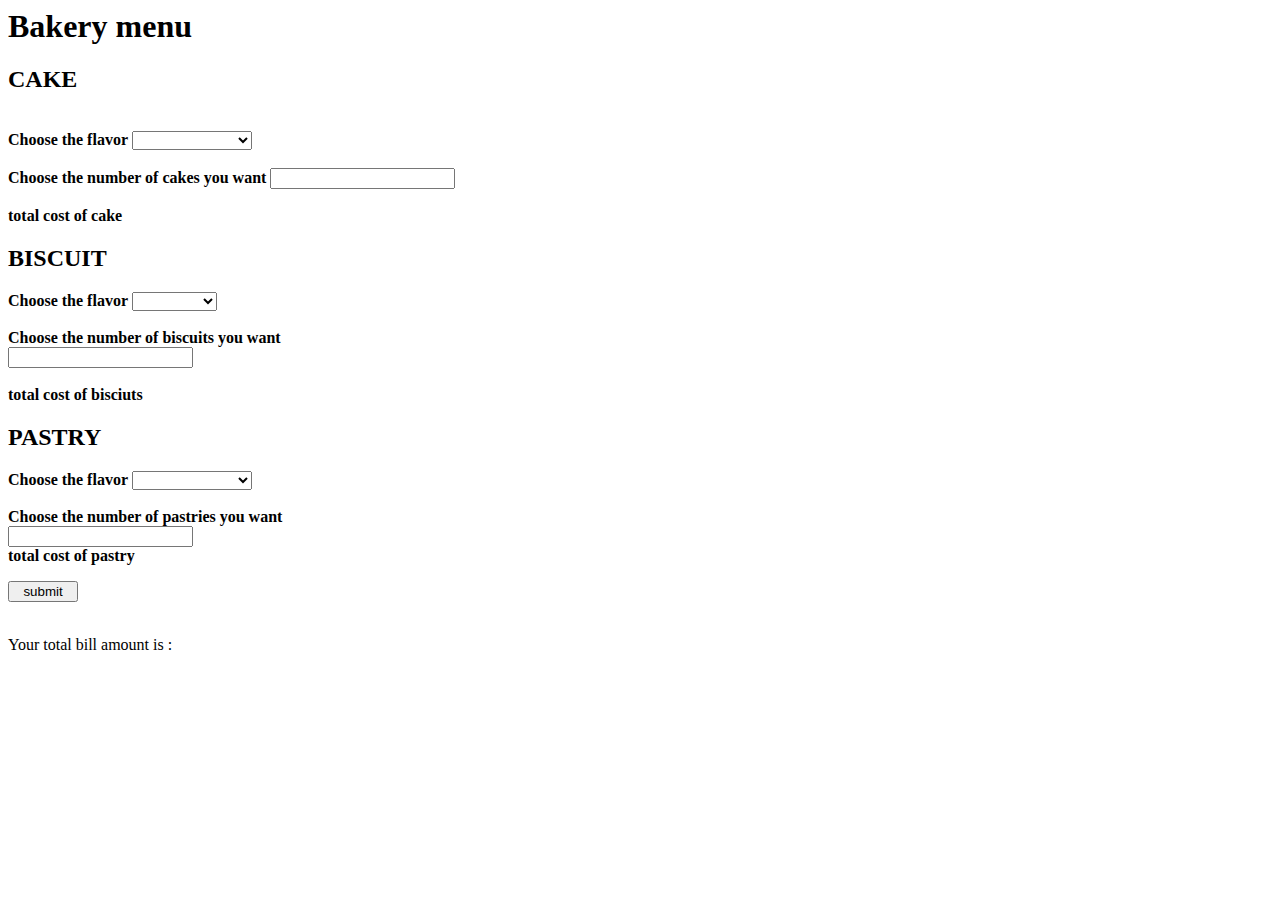
<file: 7b.html>
<html>
<head>
<title> BAKERY MENU </title>

<script type = "text/javascript">
function addby()
{
 num1= document.getElementById("cake").value;
 var e1 = document.getElementById("cakeflav");
 var e2 = document.getElementById("biscuitflav");
 var e3 = document.getElementById("pastryflav");
 var price1 = e1.options[e1.selectedIndex].value;
 var price2 = e2.options[e2.selectedIndex].value;
 var price3 = e3.options[e3.selectedIndex].value;
 num2= document.getElementById("biscuit").value;
 num3= document.getElementById("pastry").value;
 var x = parseInt(num1)*price1 + parseInt(num2)*price2 + parseInt(num3)*price3 ;
 document.getElementById("result").innerHTML = x;
 document.getElementById("cakeee").innerHTML = num1*price1;
 document.getElementById("bisc").innerHTML = num2*price2;
 document.getElementById("past").innerHTML = num3*price3;
}
</script>

<body>

<h1>Bakery menu</h1>
<!-- <p>choose the needed items</p>
 -->
<label><h2> CAKE </h2></label></br>
<label><b>Choose the flavor </b></label>
  <select id="cakeflav">
  <option></option>
  <option value="10">Pineapple(10)</option>
  <option value="15">chocolate(15)</option>
  <option value="12">mixedfruit(12)</option>
  <option value="12">Butterscotch(12)</option>
  </select>
 

</br></br ><label><b>Choose the number of cakes you want</b></label>
<input type="text" name="message" id="cake" ></br></br>


 
 <label><b>total cost of cake</b></label><p id ="cakeee"></p>
    <label><h2> BISCUIT </h2></label>
    <label><b>Choose the flavor </b></label>
  <select id="biscuitflav">
  <option></option>
  <option value="20">jimjam(20)</option>
  <option value="15">Vanilla(15)</option>
 </select></br></br><label><b>Choose the number of biscuits you want</b></label><br>
       <input type="text" name="message" id="biscuit"></br></br>

 <label><b>total cost of bisciuts</b></label>  <p id ="bisc"></p>


   
    <label><h2> PASTRY </h2></label>
    <label><b>Choose the flavor </b></label>

 <select id="pastryflav">
  <option></option>
  <option value="10">Pineapple(10)</option>
  <option value="12">chocolate(12)</option>
  <option value="15">Butterscotch(15)</option>
 </select></br></br><label><b>Choose the number of pastries you want</b></label><br>
      <input type="text" name="message" id="pastry"></br>

   <label><b>total cost of pastry</b></label> <p id ="past"></p>


   
<input type="button" value="  submit  " onClick="addby();"/>

</br></br>
<p> Your total bill amount is : </p>
<p><span id='result'></span></p>

</body>
</head>
</html
</file>
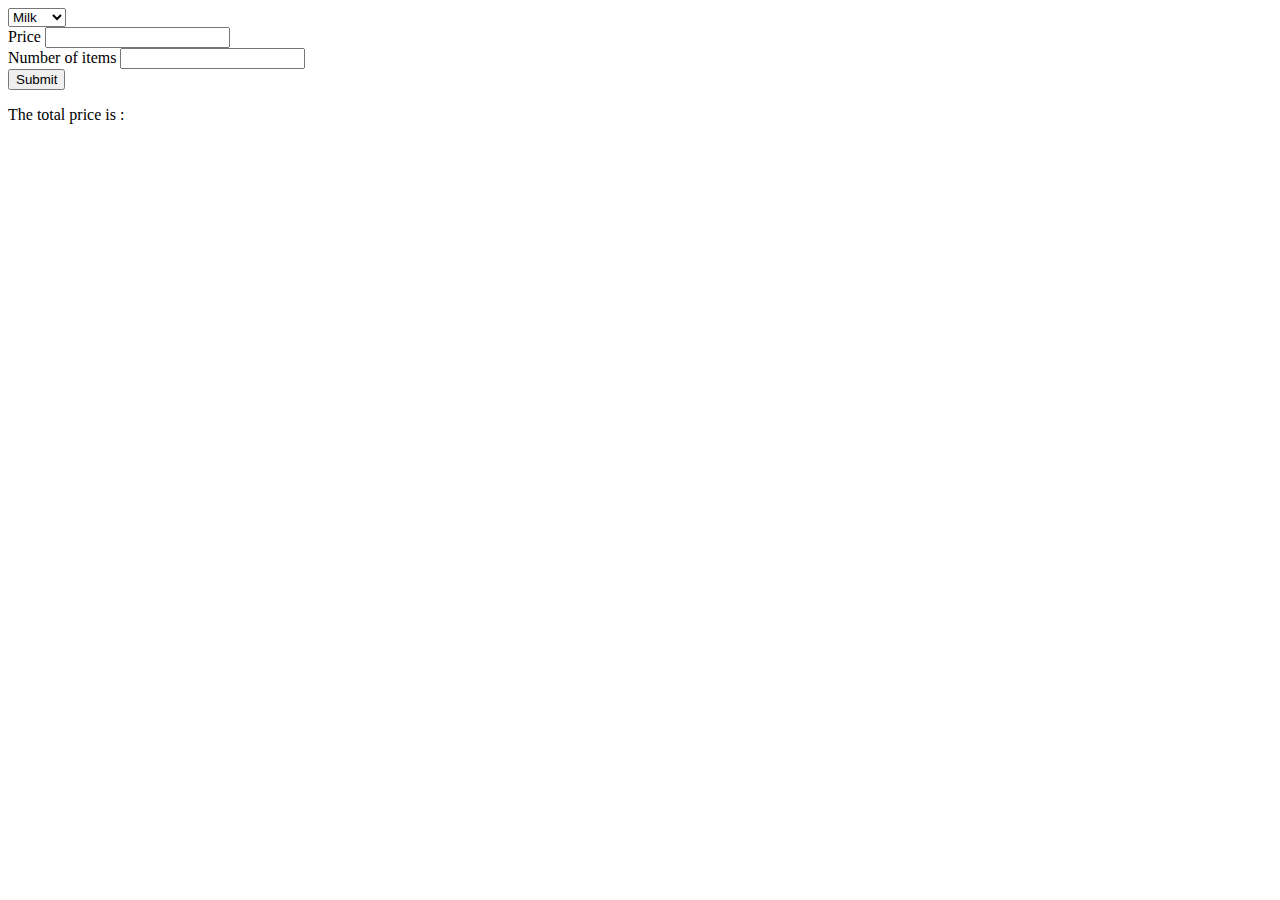
<file: sl lab/2/2a.html>
<!DOCTYPE html>
<html lang="en" dir="ltr">
  <head>
    <meta charset="utf-8">
    <title>My SHopping cart</title>
    <script type="text/javascript">
      function calc(){
        var v1=parseInt(document.getElementById('price').value);
        var v2=parseInt(document.getElementById('items').value);
        var v3=v1*v2;
        document.getElementById('res').innerHTML=v3;
        alert("Paid succesfully");
      }
    </script>
  </head>
  <body>
    <select>
      <option>Milk</option>
      <option>Bread</option>
      <option>Butter</option>
    </select><br>
    Price
    <input type="text" name="" id="price"><br>
    Number of items
    <input type="text" name="" id="items"><br>
    <input type="submit" name="" onclick="calc()" value="Submit">
    <p>The total price is : <span id="res"></span></p>

  </body>
</html>
</file>
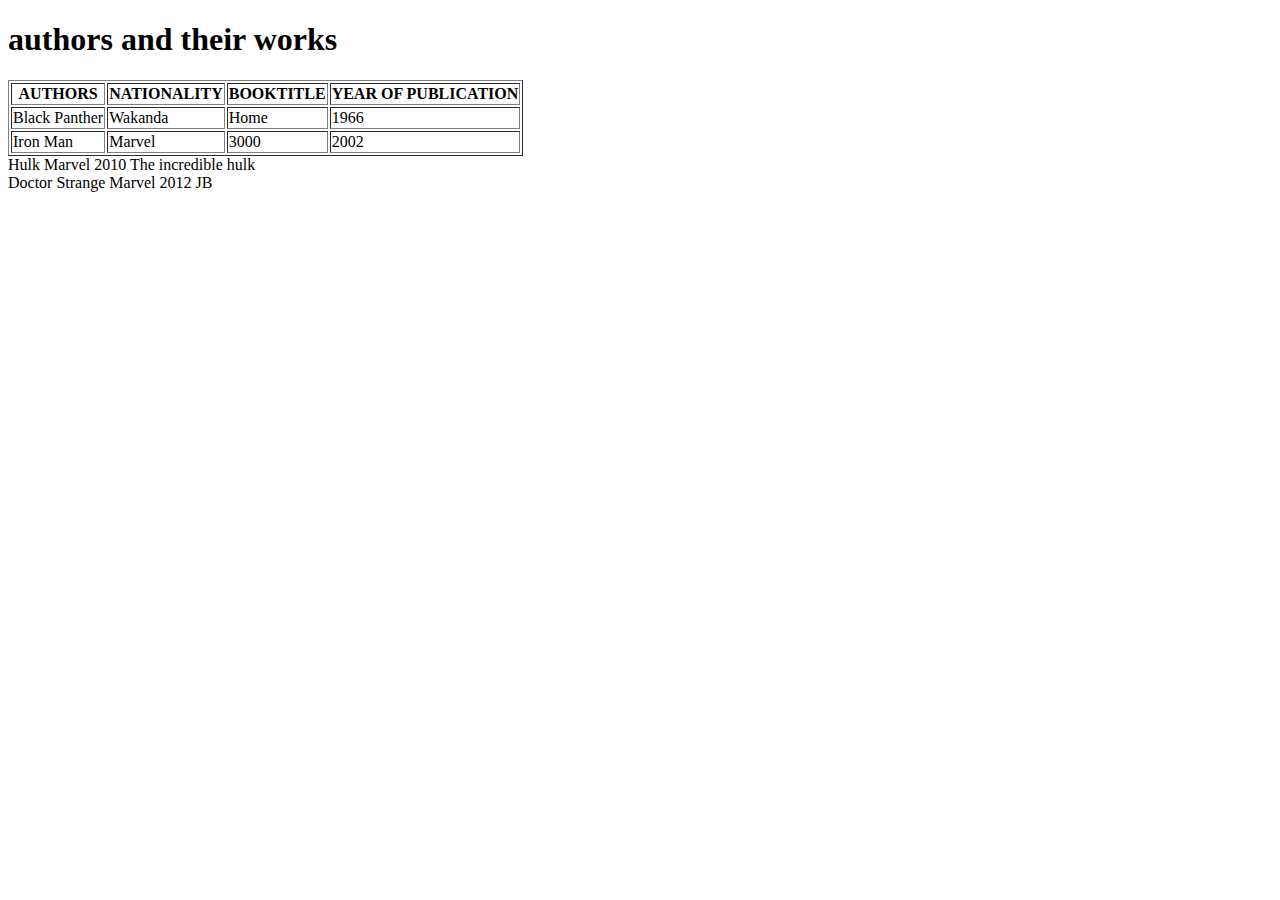
<file: sl lab/3/3a.html>
<!DOCTYPE html>
<html>
<body>
  <h1> authors and their works</h1>
  <table id="authortable" border>
    <th>AUTHORS</th>
    <th>NATIONALITY</th>
    <th>BOOKTITLE</th>
    <th>YEAR OF PUBLICATION</th>
    <tr>
      <td id="author0"></td>
      <td id="nat0"></td>
      <td id="title0"></td>
      <td id="year0"></td>
    </tr>
    <tr>
      <td id="author1"></td>
      <td id="nat1"></td>
      <td id="title1"></td>
      <td id="year1"></td>
    </tr>
  </table>
  <span id="author2"></span>
  <span id="nat2"></SPAN>
  <span id="year2"></span>
  <span id="title2"></span>
  <br>
  <span id="author3"></span>
  <span id="nat3"></span>
  <span id="year3"></span>
  <span id="title3"></span>
<body>
</html>

<script>
  var authors = [{ "author":"Black Panther","nat":"Wakanda", "title":"Home", "year":"1966" }, { "author":"Iron Man", "nat":"Marvel", "title":"3000", "year":"2002" }, { "author":"Hulk", "nat":"Marvel", "title":"The incredible hulk", "year":"2010" }, { "author":"Doctor Strange", "nat":"Marvel", "title":"JB", "year":"2012" }];
  document.getElementById("author0").innerHTML = authors[0].author;
  document.getElementById("nat0").innerHTML = authors[0].nat;
  document.getElementById("title0").innerHTML = authors[0].title;
  document.getElementById("year0").innerHTML = authors[0].year;

  document.getElementById("author1").innerHTML = authors[1].author;
  document.getElementById("nat1").innerHTML = authors[1].nat;
  document.getElementById("title1").innerHTML = authors[1].title;
  document.getElementById("year1").innerHTML = authors[1].year;

  document.getElementById("author2").innerHTML = authors[2].author;
  document.getElementById("nat2").innerHTML = authors[2].nat;
  document.getElementById("title2").innerHTML = authors[2].title;
  document.getElementById("year2").innerHTML = authors[2].year;

  document.getElementById("author3").innerHTML = authors[3].author;
  document.getElementById("nat3").innerHTML = authors[3].nat;
  document.getElementById("title3").innerHTML = authors[3].title;
  document.getElementById("year3").innerHTML = authors[3].year;
</script>
</file>
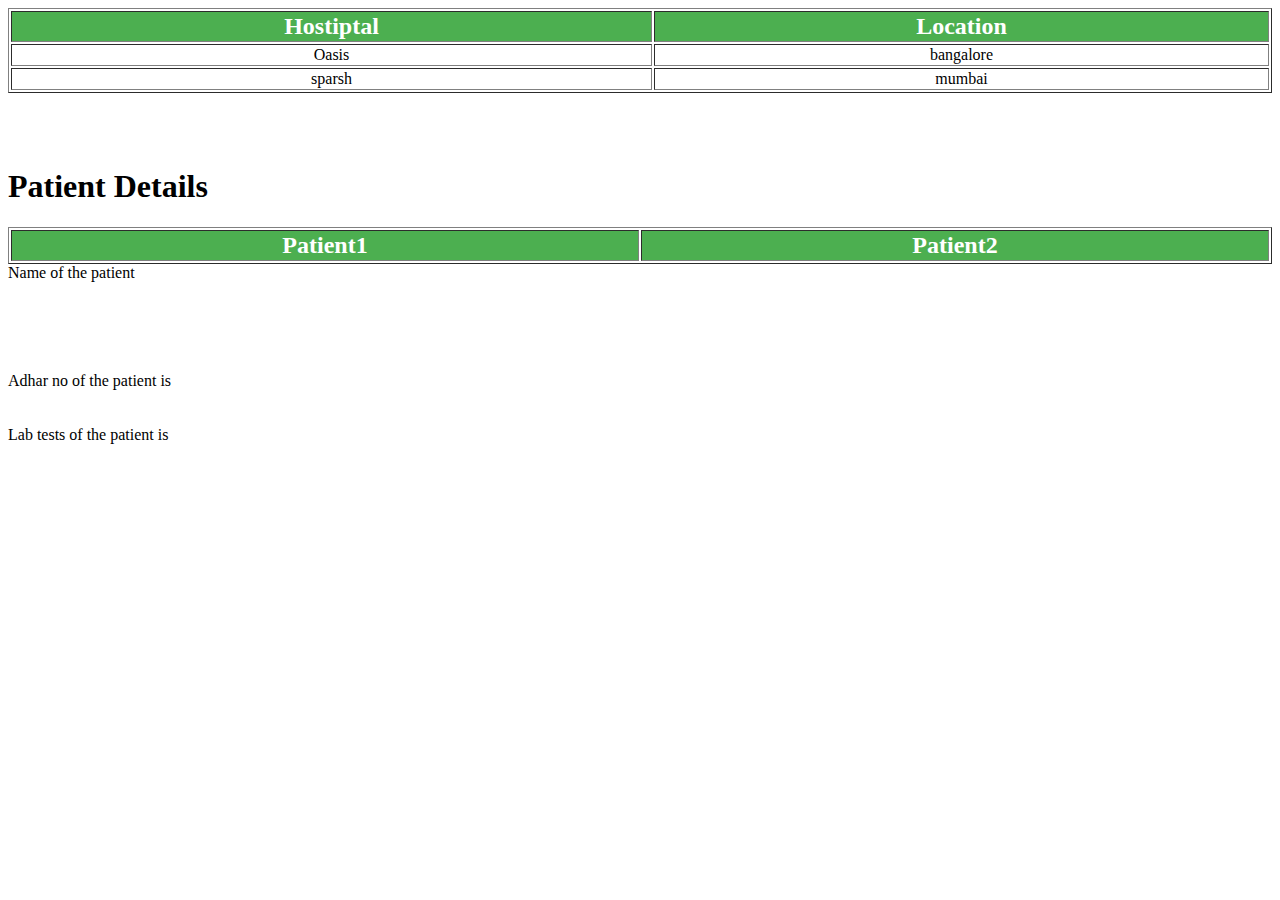
<file: sl lab/8/8b.html>
<html>

<head>
  <style>
    th {
    font-size: x-large;
    background-color: #4CAF50;
    color: white;
  }
  th:hover{
    background-color: #8B008B;
  }
  table {
    text-align: center;
    width: 100%;
  }
</style>
</head>

<body>
  <table border="1">
    <tr>
      <th >Hostiptal</th>
      <th  >Location</th>
    </tr>
    <tr>
      <td id="h1"></td>
      <td id="l1"></td>
    </tr>
    <tr>
      <td id="h2"></td>
      <td id="l2"></td>
    </tr>
  </table>
  <br><br><br>
<h1>Patient Details</h1>
  <table border="1">
    <tr>
      <th onmouseover="car1()">Patient1</th>
      <th  onmouseover="car2()">Patient2</th>
    </tr>
  </table>

  <label id="label1" > Name of the patient</label>
  <br><br><br>
  <label id="model1" hidden></label>
  <label id="model2" hidden></label>
  <br><br><br>

  <label>Adhar no of the patient is</label>
    <label id="year1" hidden></label>
    <label id="year2" hidden></label>
  <br><br><br>

  <label>Lab tests of the patient is</label>
    <label id="price1" hidden></label>
    <label id="price2" hidden></label>
</body>
<script type="text/javascript">
  hos=[{"name":"Oasis","location":"bangalore"},{"name":"sparsh","location":"mumbai"}]
  document.getElementById("h1").innerHTML = hos[0].name
  document.getElementById("l1").innerHTML = hos[0].location
  document.getElementById("h2").innerHTML = hos[1].name
  document.getElementById("l2").innerHTML = hos[1].location
  function car1() {
    var car1Data = [{
      "name": "Mukesh",
      "adhar": "3223",
      "lab":"[cat,pet]"
    }]
    document.getElementById("model1").innerHTML = car1Data[0].name
    document.getElementById("year1").innerHTML = car1Data[0].adhar
    document.getElementById("price1").innerHTML = car1Data[0].lab


    document.getElementById("model1").removeAttribute("hidden")
    document.getElementById("model2").setAttribute("hidden",true)


    document.getElementById("year1").removeAttribute("hidden")
    document.getElementById("year2").setAttribute("hidden",true)


    document.getElementById("price1").removeAttribute("hidden")
    document.getElementById("price2").setAttribute("hidden",true)
  }

  function car2() {
    var car2Data = [{
      "name": "Sukesh",
      "adhar": "32232",
      "lab":"[cat,asad,pet]"
    }]
    document.getElementById("model2").innerHTML = car2Data[0].name
    document.getElementById("year2").innerHTML = car2Data[0].adhar
    document.getElementById("price2").innerHTML = car2Data[0].lab

    document.getElementById("model2").removeAttribute("hidden")
    document.getElementById("model1").setAttribute("hidden",true)

    document.getElementById("year2").removeAttribute("hidden")
    document.getElementById("year1").setAttribute("hidden",true)

    document.getElementById("price2").removeAttribute("hidden")
    document.getElementById("price1").setAttribute("hidden",true)
  }


</script>

</html>
</file>
